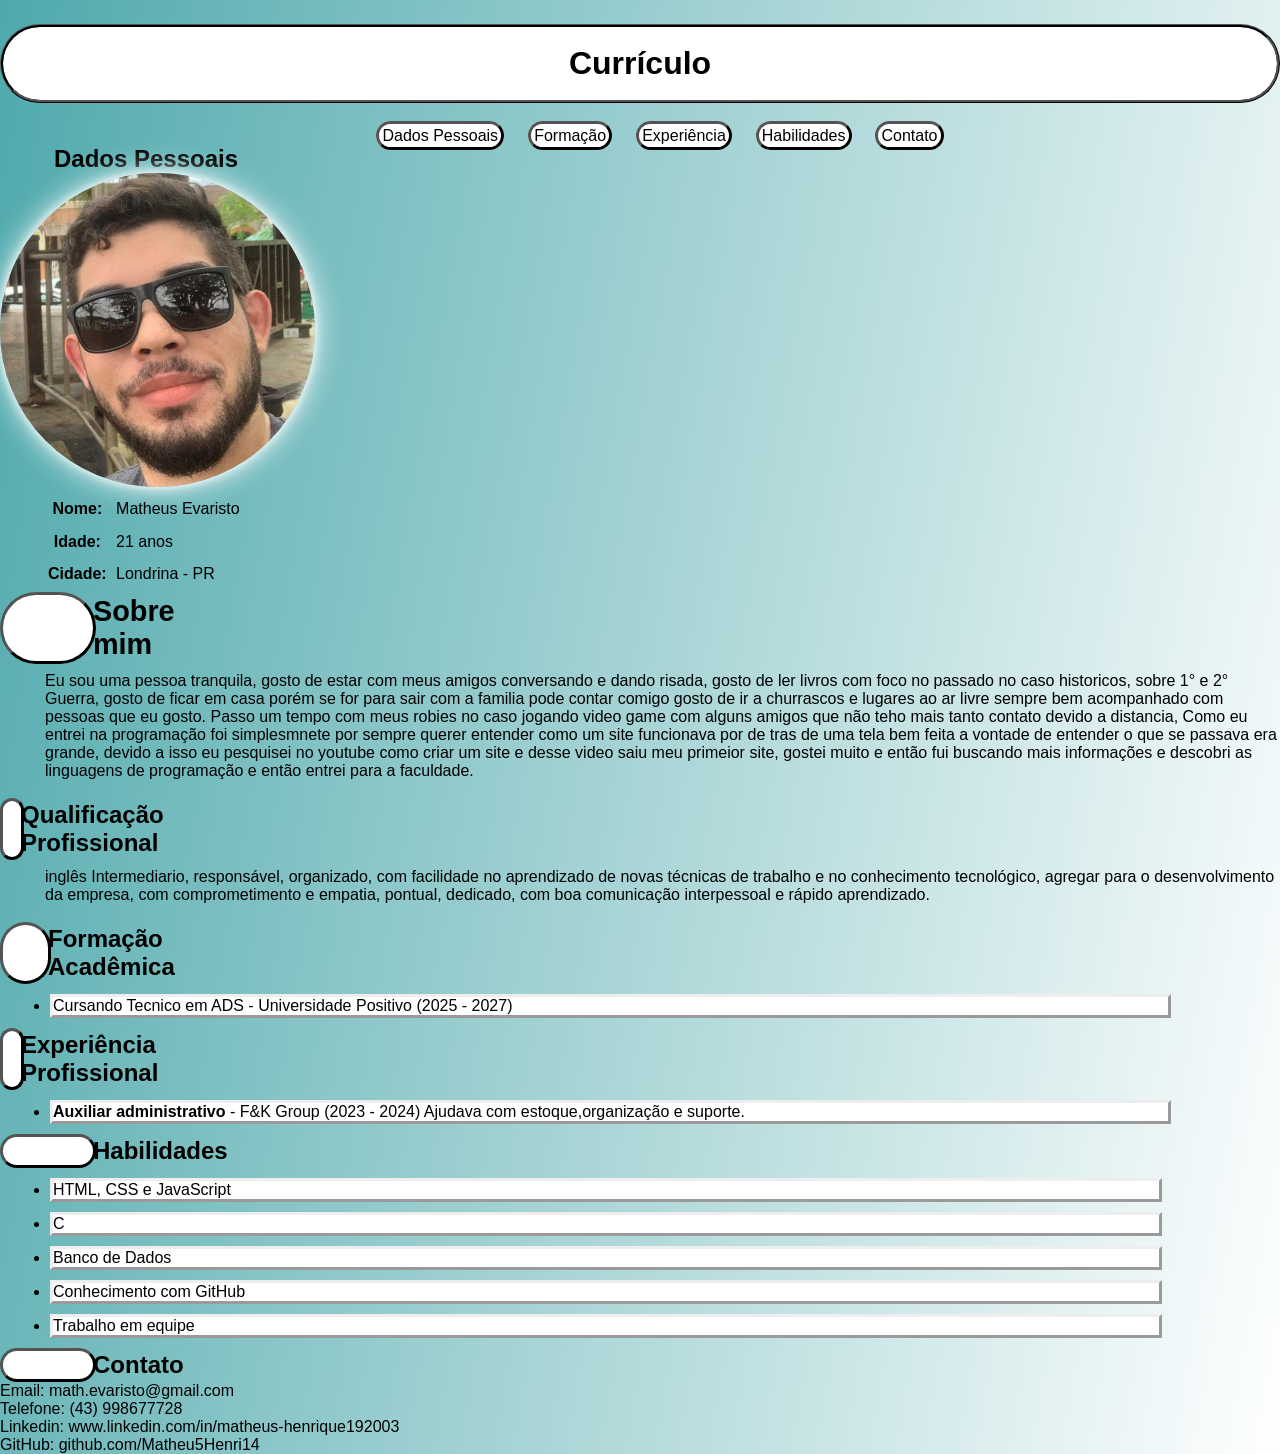
<file: index.html>
<!DOCTYPE html>
<html lang="pt-BR">
<head>
    <meta charset="UTF-8">
    <meta name="viewport" content="width=device-width, initial-scale=1.0">
    <title>Currículo</title>
    <link rel="stylesheet" href="css/estilo.css">
    
</head>
<body>
    <div class="central"> 
        
        <h1><b>Currículo</b></h1>
        <nav class="menu">
            <ul class="central">
                <li class="item-menu"><a href="#dados">Dados Pessoais</a></li>
                <li class="item-menu"><a href="#formacao">Formação</a></li>
                <li class="item-menu"><a href="#experiencia">Experiência</a></li>
                <li class="item-menu"><a href="#habilidades">Habilidades</a></li>
                <li class="item-menu"><a href="#contato">Contato</a></li>
            </ul>
        </nav>
    </div>


    <section id="dados">
        <h2 id="Dadoss"><b>Dados Pessoais</b></h2>
        <table id="Pessoal">
            <img id="Foto" src="Captura de tela 2025-05-18 125425.png" alt="Minha Foto">
            <tr>
                <th><b>Nome:</b></th>
                <td>Matheus Evaristo</td>
            </tr>
            <tr>
                <th><b>Idade:</b></th>
                <td>21 anos</td>
            </tr>
            <tr>
                <th><b>Cidade:</b></th>
                <td>Londrina - PR</td>
            </tr>
        </table>
    </section>

    <section id="Sobre">
        <h2 id="Estilo1">Sobre mim</h2>
        <p id="Lorem1">Eu sou uma pessoa tranquila, gosto de estar com meus amigos conversando e dando risada, gosto de ler livros com foco no passado no caso historicos, sobre 1° e 2° Guerra, gosto de ficar em casa porém se for para sair com a familia pode contar comigo gosto de ir a churrascos e lugares ao ar livre sempre bem acompanhado com pessoas que eu gosto. Passo um tempo com meus robies no caso jogando video game com alguns amigos que não teho mais tanto contato devido a distancia, Como eu entrei na programação foi simplesmnete por sempre querer entender como um site funcionava por de tras de uma tela bem feita a vontade de entender o que se passava era grande, devido a isso eu pesquisei no youtube como criar um site e desse video saiu meu primeior site, gostei muito e então fui buscando mais informações e descobri as linguagens de programação e então entrei para a faculdade.</p>
    </section>

    <section id="qualificação">
        <h2 id="Estilo2">Qualificação Profissional</h2>
        <p id="Lorem2">inglês Intermediario, responsável, organizado, com facilidade no aprendizado de novas técnicas de trabalho e no conhecimento tecnológico, agregar para o desenvolvimento da empresa, com comprometimento e empatia, pontual, dedicado, com boa comunicação interpessoal e rápido aprendizado. </p>
    </section>

    <section id="formacao">
        <h2 id="Estilo3">Formação Acadêmica</h2>
        <ul>
            <li>Cursando Tecnico em ADS - Universidade Positivo (2025 - 2027)</li>
        </ul>
    </section>

    <section id="experiencia">
        <h2 id="Estilo4">Experiência Profissional</h2>
        <ul>
            <li><b>Auxiliar administrativo</b> - F&K Group (2023 - 2024)
            Ajudava com estoque,organização e suporte.</li>
        </ul>
    </section>

    <section id="habilidades">
        <h2 id="Estilo5">Habilidades</h2>
        <ul>
            <li>HTML, CSS e JavaScript</li>
            <li>C</li>
            <li>Banco de Dados</li>
            <li>Conhecimento com GitHub</li>
            <li>Trabalho em equipe</li>
        </ul>
    </section>

    <section id="contato">
        <h2 id="Estilo6">Contato</h2>
        <p>Email: <a href="mailto:math.evaristo@gmail.com">math.evaristo@gmail.com</a></p>
        <p>Telefone: (43) 998677728</p>
        <p>Linkedin: <a href="https://www.linkedin.com/in/matheus-henrique192003?utm_source=share&utm_campaign=share_via&utm_content=profile&utm_medium=android_app">www.linkedin.com/in/matheus-henrique192003</a></p>
        <p>GitHub: <a href="https://github.com/Matheu5Henri14">github.com/Matheu5Henri14</a></p>
    </section>
</body>
</html>
</file>
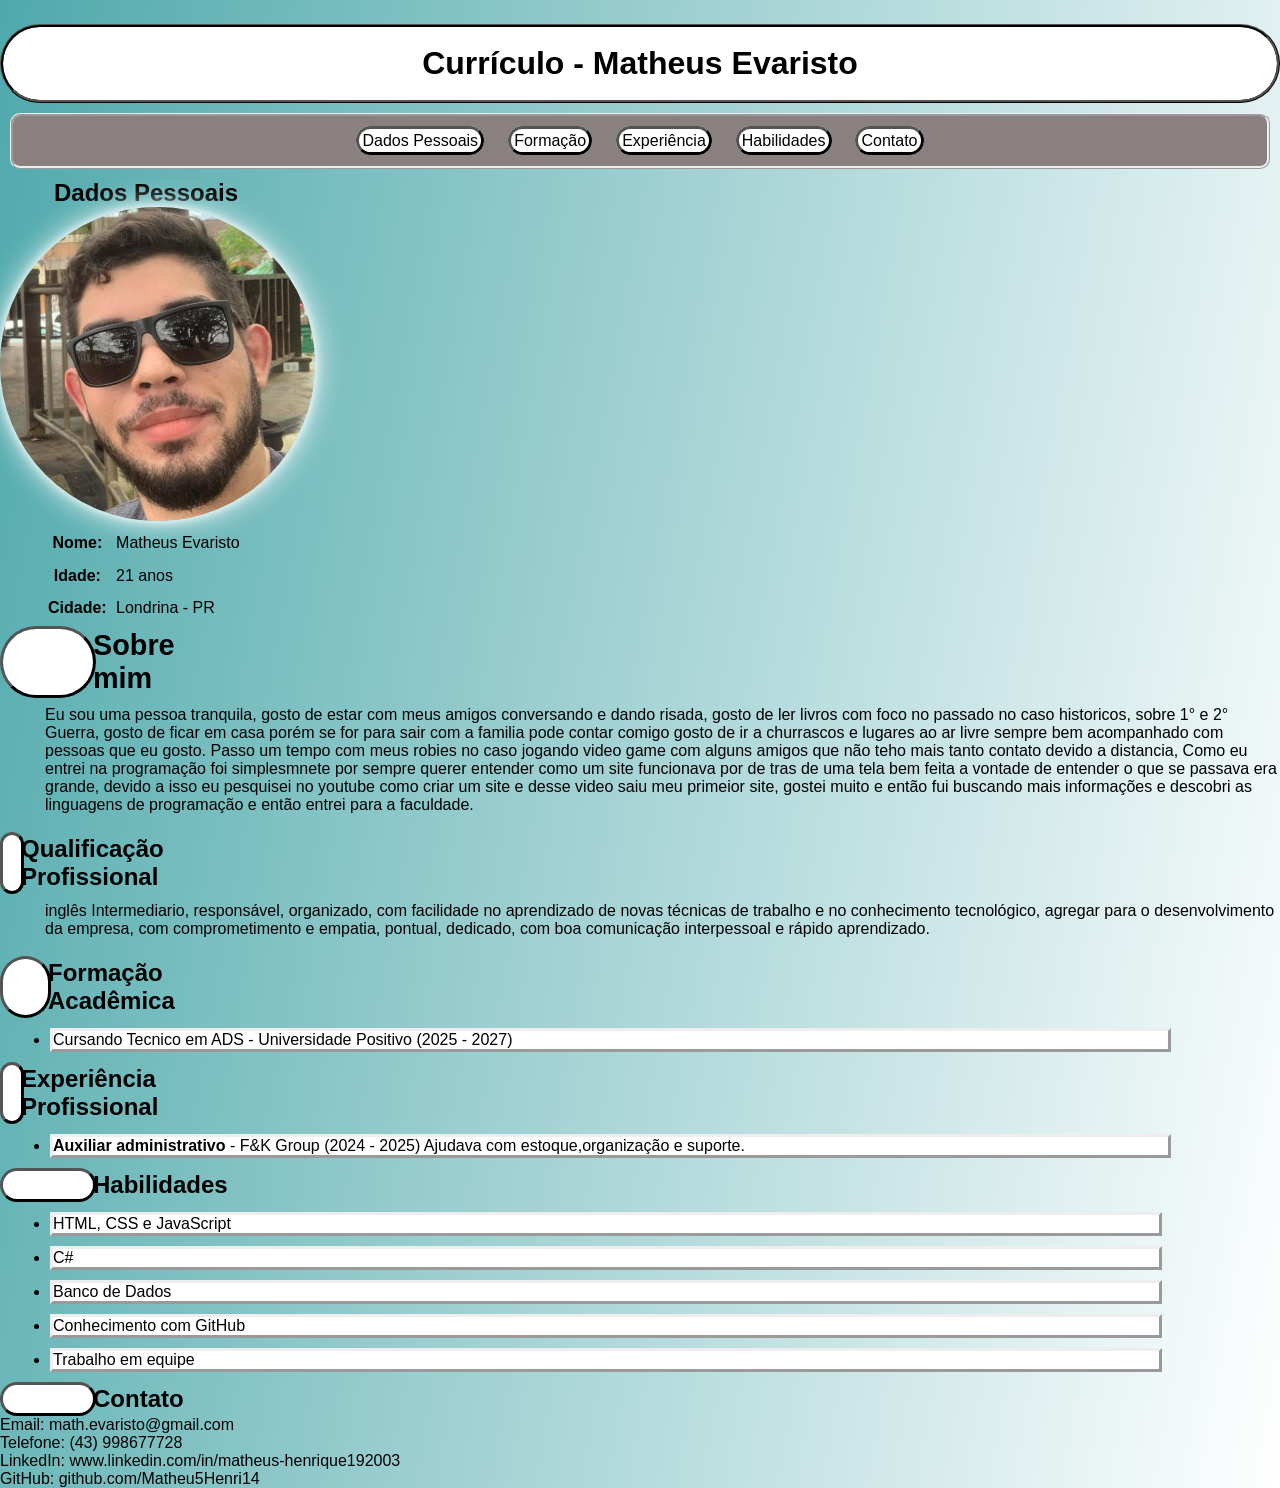
<file: Curriculo.html>
<!DOCTYPE html>
<html lang="pt-BR">
<head>
    <meta charset="UTF-8">
    <meta name="viewport" content="width=device-width, initial-scale=1.0">
    <title>Currículo - Matheus Evaristo</title>
    <link rel="stylesheet" href="css/estilo.css">
    
</head>
<body style="font-family:sans-serif;">
    <div class="central">
        <h1>Currículo - Matheus Evaristo</h1>
        <nav class="menu">
            <ul style="background-color: rgb(139, 128, 128); padding: 1rem; border-radius: 10px; border-style: ridge; margin: 10px;" class="central">
                <li class="item-menu"><a href="#dados">Dados Pessoais</a></li>
                <li class="item-menu"><a href="#formacao">Formação</a></li>
                <li class="item-menu"><a href="#experiencia">Experiência</a></li>
                <li class="item-menu"><a href="#habilidades">Habilidades</a></li>
                <li class="item-menu"><a href="#contato">Contato</a></li>
            </ul>
        </nav>
    </div>

    <section id="dados">
        <h2 id="Dadoss"><b>Dados Pessoais</b></h2>
        <table id="Pessoal">
            <img id="Foto" src="Captura de tela 2025-05-18 125425.png" alt="Minha Foto">
            <tr>
                <th><b>Nome:</b></th>
                <td>Matheus Evaristo</td>
            </tr>
            <tr>
                <th><b>Idade:</b></th>
                <td>21 anos</td>
            </tr>
            <tr>
                <th><b>Cidade:</b></th>
                <td>Londrina - PR</td>
            </tr>
        </table>
    </section>

    <section id="Sobre">
        <h2 id="Estilo1">Sobre mim</h2>
        <p id="Lorem1">Eu sou uma pessoa tranquila, gosto de estar com meus amigos conversando e dando risada, gosto de ler livros com foco no passado no caso historicos, sobre 1° e 2° Guerra, gosto de ficar em casa porém se for para sair com a familia pode contar comigo gosto de ir a churrascos e lugares ao ar livre sempre bem acompanhado com pessoas que eu gosto. Passo um tempo com meus robies no caso jogando video game com alguns amigos que não teho mais tanto contato devido a distancia, Como eu entrei na programação foi simplesmnete por sempre querer entender como um site funcionava por de tras de uma tela bem feita a vontade de entender o que se passava era grande, devido a isso eu pesquisei no youtube como criar um site e desse video saiu meu primeior site, gostei muito e então fui buscando mais informações e descobri as linguagens de programação e então entrei para a faculdade.</p>
    </section>

    <section id="qualificação">
        <h2 id="Estilo2">Qualificação Profissional</h2>
        <p id="Lorem2">inglês Intermediario, responsável, organizado, com facilidade no aprendizado de novas técnicas de trabalho e no conhecimento tecnológico, agregar para o desenvolvimento da empresa, com comprometimento e empatia, pontual, dedicado, com boa comunicação interpessoal e rápido aprendizado. </p>
    </section>

    <section id="formacao">
        <h2 id="Estilo3">Formação Acadêmica</h2>
        <ul>
            <li>Cursando Tecnico em ADS - Universidade Positivo (2025 - 2027)</li>
        </ul>
    </section>

    <section id="experiencia">
        <h2 id="Estilo4">Experiência Profissional</h2>
        <ul>
            <li><b>Auxiliar administrativo</b> - F&K Group (2024 - 2025)
            Ajudava com estoque,organização e suporte.</li>
        </ul>
    </section>

    <section id="habilidades">
        <h2 id="Estilo5">Habilidades</h2>
        <ul>
            <li>HTML, CSS e JavaScript</li>
            <li>C#</li>
            <li>Banco de Dados</li>
            <li>Conhecimento com GitHub</li>
            <li>Trabalho em equipe</li>
        </ul>
    </section>

    <section id="contato">
        <h2 id="Estilo6">Contato</h2>
        <p>Email: <a href="mailto:math.evaristo@gmail.com">math.evaristo@gmail.com</a></p>
        <p>Telefone: (43) 998677728</p>
        <p>LinkedIn: <a href="https://www.linkedin.com/in/matheus-henrique192003?utm_source=share&utm_campaign=share_via&utm_content=profile&utm_medium=android_app">www.linkedin.com/in/matheus-henrique192003</a></p>
        <p>GitHub: <a href="https://github.com/Matheu5Henri14">github.com/Matheu5Henri14</a></p>
    </section>
</body>
</html>
</file>
<file: css/estilo.css>
*{margin: 0 auto;}
body{
    background:linear-gradient(100deg,rgb(79, 169, 172),    rgb(255, 255, 255));
    font-family: 'Lucida Sans', 'Lucida Sans Regular', 'Lucida Grande', 'Lucida Sans Unicode', Geneva, Verdana, sans-serif, 'Arial Narrow', Arial, sans-serif
}
h1{
    background-color: white;
    border-radius: 10vh;
    padding: 2vh;
    border-style: ridge;
    border-color:black;
    
}
.central{
    text-align: center;
    margin-top: 1.5rem;

}
li{
    background-color: white ;border-style: outset;margin: 10px;
    
    
}
.item-menu{
    display: inline;
    margin: 0.6rem;
    background-color: white;
    padding: 0.2rem;
    border-radius: 10vh;
    border-color: black;
    
}
.item-menu:hover{
    background-color: rgb(139, 124, 124);
    
 
}
td{
    padding: 0.4rem;
}
.tabela-div{
margin-left: 60vh;
padding-left: 40vh;

}
#Pessoal{
    margin-left: 5vh;
}
#habilidades{
  margin-right: 12vh;
}
#Sobre{
    padding-bottom: 2vh;
    align-content: center;
    justify-content: center;
    
}
#Lorem1{
    margin-left: 5vh;
    margin-top: 0.5rem;

}
#Lorem2{
    margin-left: 5vh;
    margin-top: 0.5rem;
    
}
#qualificação{
    padding-bottom: 2vh;
}
#Foto{
    width: 35vh; 
    border-radius: 500vh;
    border-style: hidden;
    border-color: black;
    box-shadow: 0 0 30px white,
    0 0 10px white;
}
#experiencia{
    margin-right: 11vh;
}
#formacao{
    margin-right: 11vh;
}
#Estilo2{
    background-color: white;
    border-style:outset; 
    margin-right: 168vh;
    border-radius: 25vh;
    padding-left: 2vh;
    border-color: black;
}
#Estilo1{
    background-color: white;
    border-style:outset; 
    margin-right: 170vh;
    border-radius: 30vh;
    padding-left: 10vh;
    border-color: black;
    display: flex;
    font-size: 3.2vh;
    
}
#Estilo3{
    background-color: white;
    border-style:outset; 
    margin-right: 158vh;
    border-radius: 30vh;
    padding-left: 5vh;
    border-color: black;
}
#Estilo4{
    background-color: white;
    border-style:outset; 
    margin-right: 158vh;
    border-radius: 30vh;
    padding-left: 2vh;
    border-color: black;
}
#Estilo5{
    background-color: white;
    border-style:outset; 
    margin-right: 158vh;
    border-radius: 30vh;
    padding-left: 10vh;
    border-color: black;
}
#Estilo6{
    background-color: white;
    border-style:outset; 
    margin-right: 158vh;
    border-radius: 25vh;
    padding-left: 10vh;
    border-color: black;
}
#Dadoss{
    margin-left: 6vh;
    
}
a{
    text-decoration: none;
    color: currentColor;
}

#central{
    display: flexbox;
    align-content: center;
}
</file>
